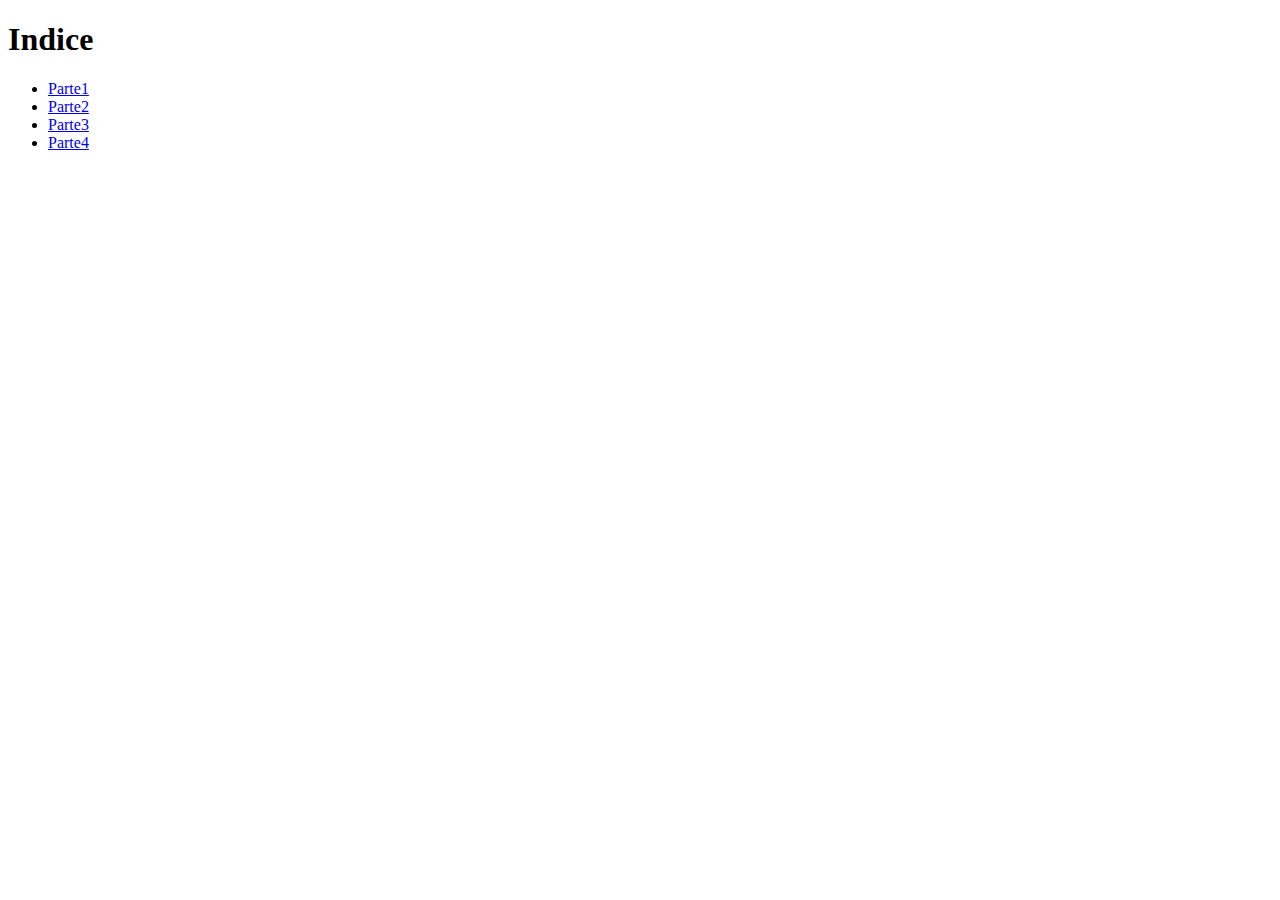
<file: index.html>
<!DOCTYPE html>
<html lang="en">
<head>
    <meta charset="UTF-8">
    <link rel="icon" href="Parte1/favicon.ico">
    <title>Document</title>
</head>
<body>
   
   <h1>Indice</h1>
   <ul>
    <li><a href="Parte1/index.html">Parte1</a></li> 
    <li><a href="Parte2/index.html">Parte2</a></li> 
    <li><a href="Parte3/index.html">Parte3</a></li> 
    <li><a href="Parte4/index.html">Parte4</a></li>
    </ul> 
</body>
</html>
</file>
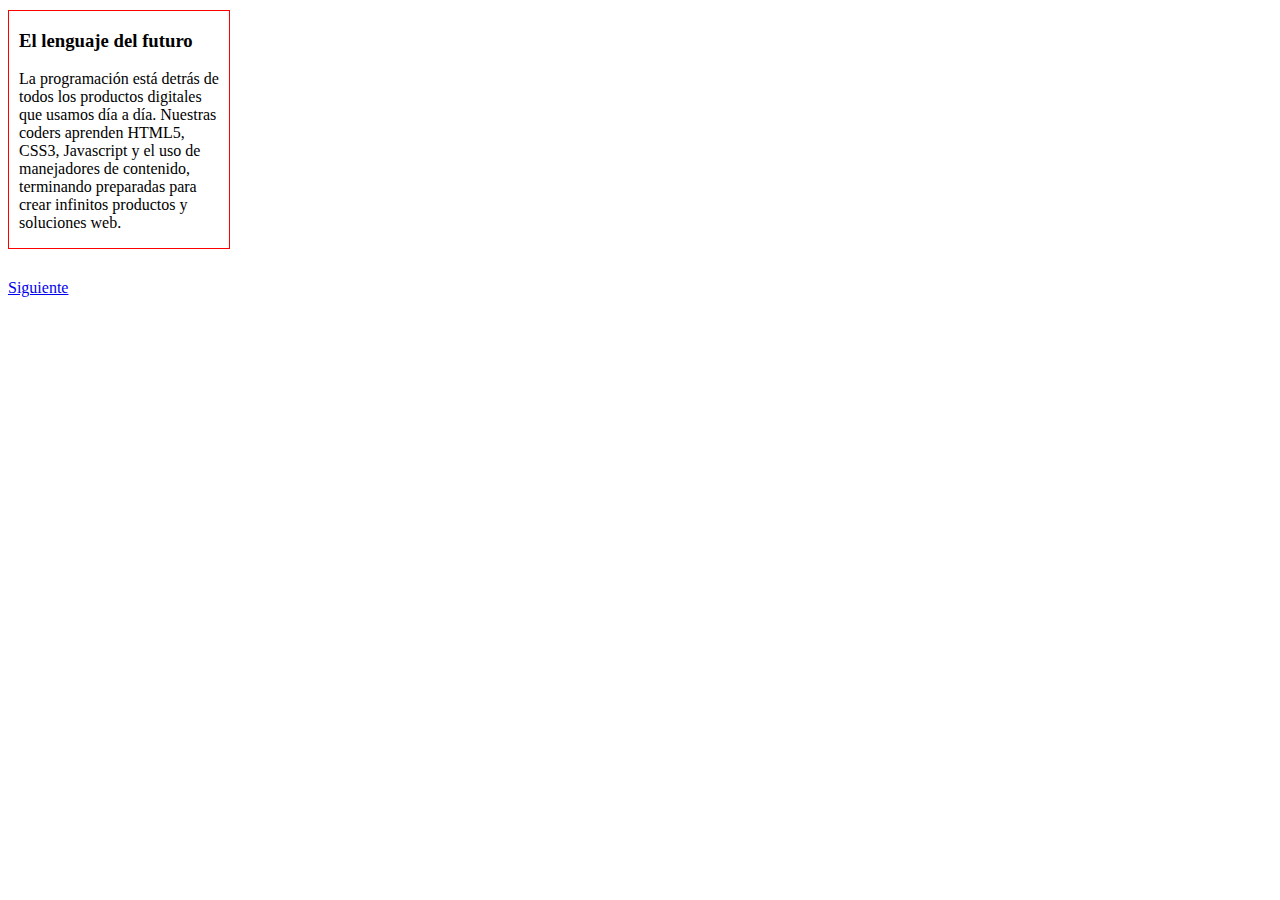
<file: Parte1/index.html>
<!DOCTYPE html>
<html lang="en">
<head>
    <meta charset="UTF-8">
    <link rel="stylesheet" href="estilos.css">
    <link rel="icon" href="favicon.ico">
   
    <title>Document</title>
</head>
<body>
   <div>
    <h3>El lenguaje del futuro</h3>
    <p> La programación está detrás de todos los productos digitales que usamos día a día. Nuestras coders aprenden HTML5, CSS3, Javascript y el uso de manejadores de contenido, terminando preparadas para crear infinitos productos y soluciones web.
    </p>
    </div>
    
    <li><a href="../Parte2/index.html">Siguiente</a></li> 
    
</body>
</html>
</file>
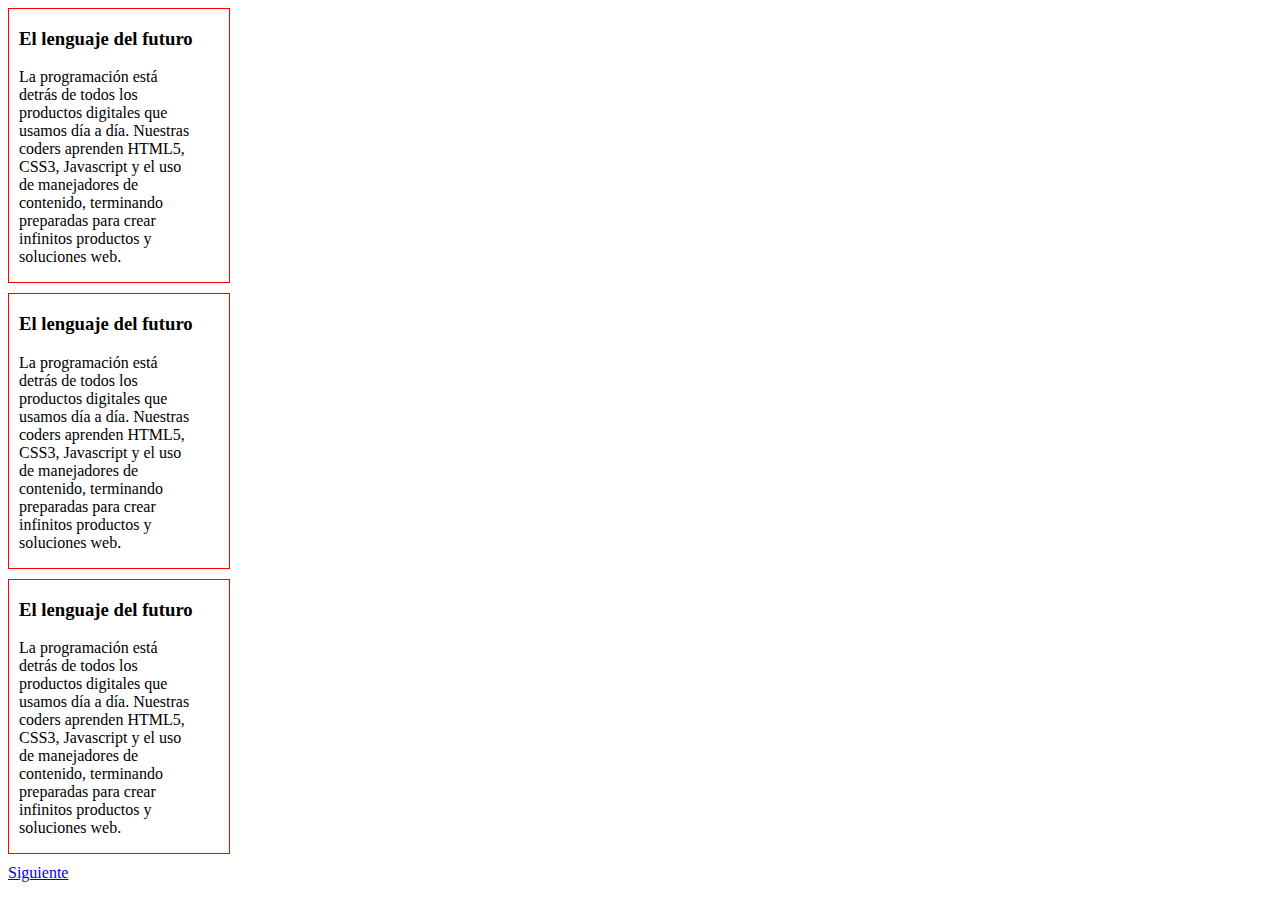
<file: Parte2/index.html>
<!DOCTYPE html>
<html lang="en">
<head>
    <meta charset="UTF-8">
    <link rel="stylesheet" href="estilos.css">
    <link rel="icon" href="favicon.ico">
    <title>Document</title>
</head>
<body>
   <div>
    <h3>El lenguaje del futuro</h3>
    <p> La programación está detrás de todos los productos digitales que usamos día a día. Nuestras coders aprenden HTML5, CSS3, Javascript y el uso de manejadores de contenido, terminando preparadas para crear infinitos productos y soluciones web.
    </p>
    </div>
    
    <div>
    <h3>El lenguaje del futuro</h3>
    <p> La programación está detrás de todos los productos digitales que usamos día a día. Nuestras coders aprenden HTML5, CSS3, Javascript y el uso de manejadores de contenido, terminando preparadas para crear infinitos productos y soluciones web.
    </p>
    </div>
    
    <div>
    <h3>El lenguaje del futuro</h3>
    <p> La programación está detrás de todos los productos digitales que usamos día a día. Nuestras coders aprenden HTML5, CSS3, Javascript y el uso de manejadores de contenido, terminando preparadas para crear infinitos productos y soluciones web.
    </p>
    </div>
    
    <li><a href="../Parte3/index.html">Siguiente</a></li> 
    
</body>
</html>
</file>
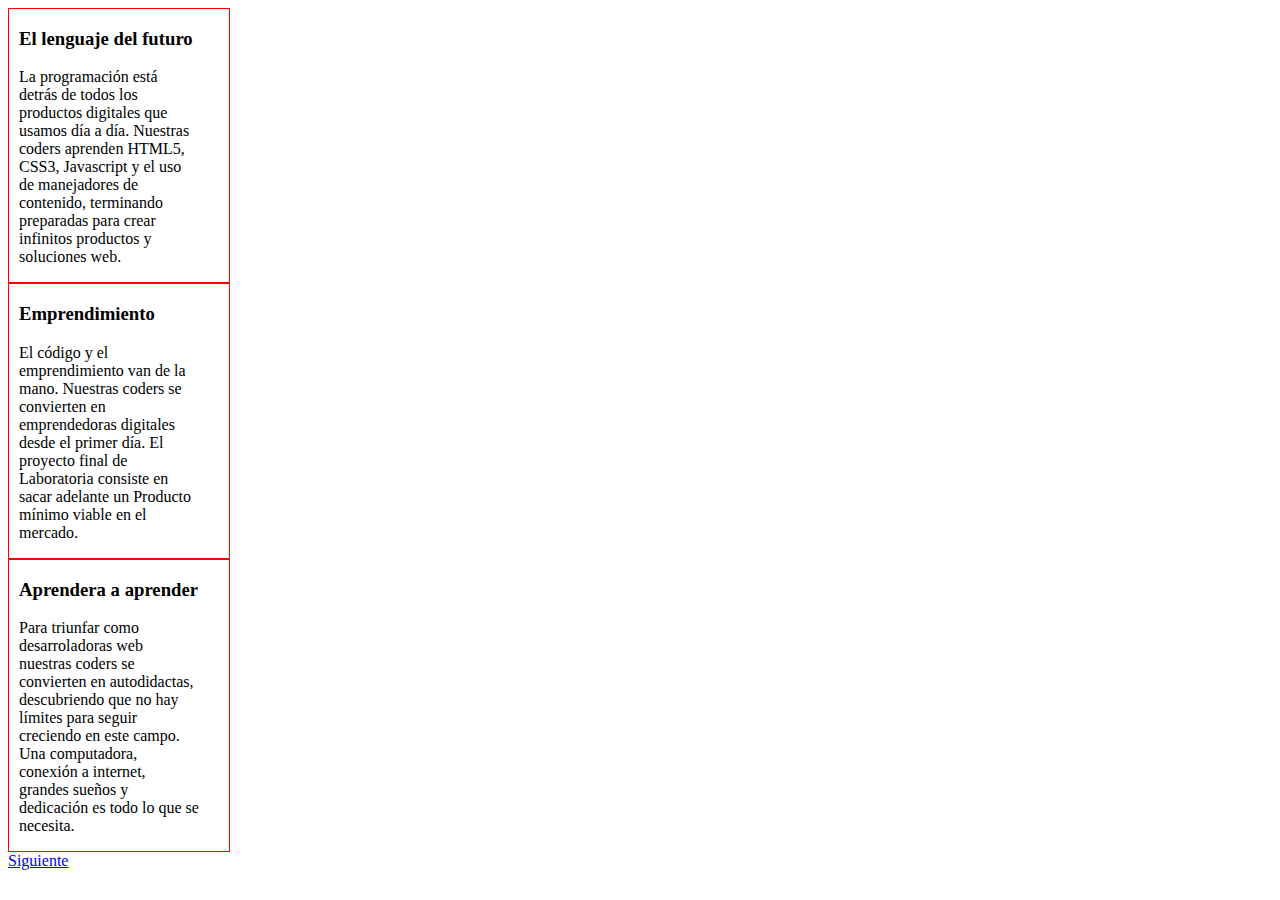
<file: Parte3/index.html>
<!DOCTYPE html>
<html lang="en">
<head>
    <meta charset="UTF-8">
    <link rel="stylesheet" href="estilos.css">
    <link rel="icon" href="favicon.ico">
    <title>Document</title>
</head>
<body>
   <div>
        <h3>El lenguaje del futuro</h3>
        <p> La programación está detrás de todos los productos digitales que usamos día a día. Nuestras coders aprenden HTML5, CSS3, Javascript y el uso de manejadores de contenido, terminando preparadas para crear infinitos productos y soluciones web.
        </p>
   </div>
    
    <div>
    <h3>Emprendimiento</h3>
    <p> El código y el emprendimiento van de la mano. Nuestras coders se convierten en emprendedoras digitales desde el primer día. El proyecto final de Laboratoria consiste en sacar adelante un Producto mínimo viable en el mercado.
    </p>
    </div>
    
    <div>
        <h3>Aprendera a aprender</h3>
    <p> Para triunfar como desarroladoras web nuestras coders se convierten en autodidactas, descubriendo que no hay límites para seguir creciendo en este campo. Una computadora, conexión a internet, grandes sueños y dedicación es todo lo que se necesita.
    </p>
    
    </div>
    
    <li><a href="../Parte4/index.html">Siguiente</a></li> 
    
</body>
</html>
</file>
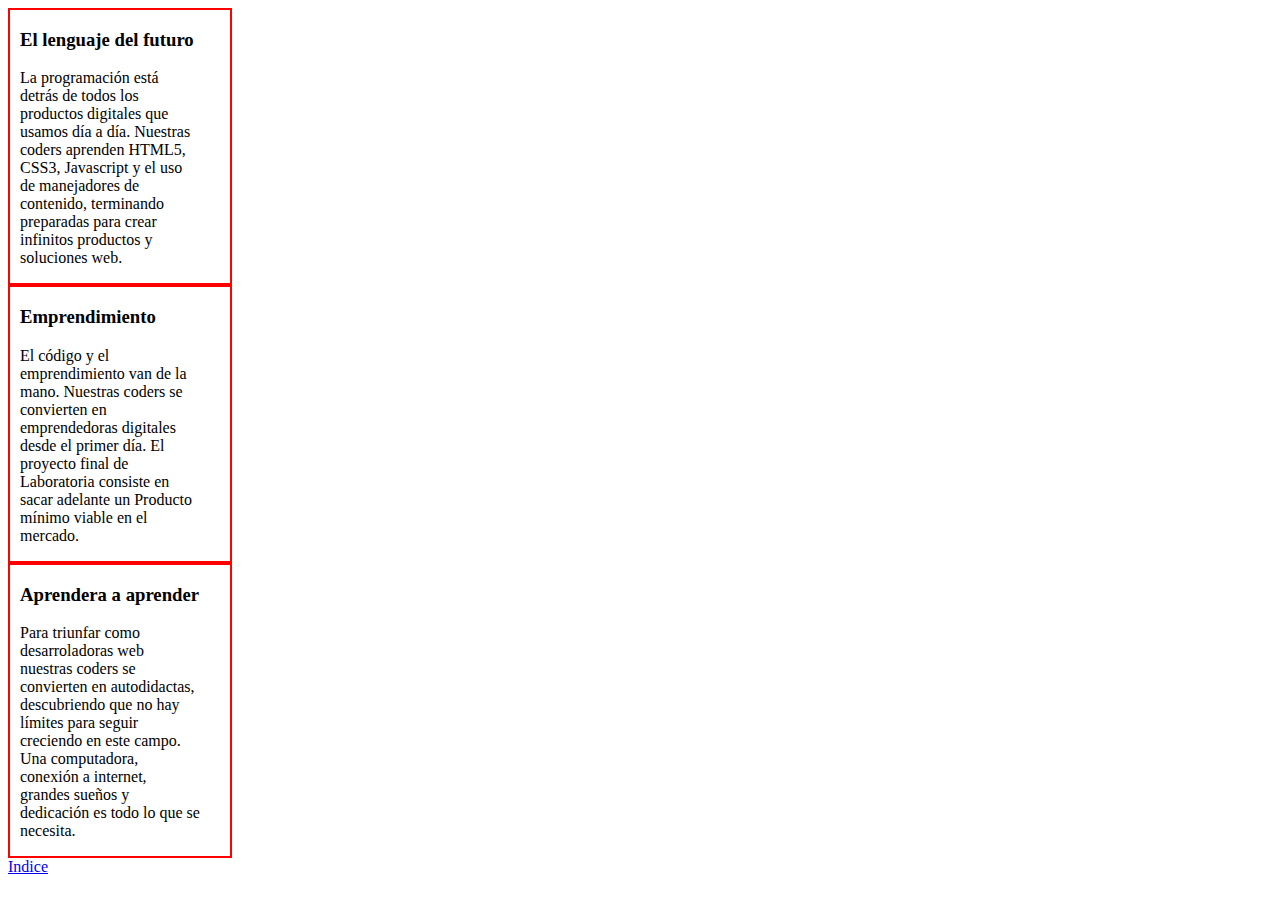
<file: Parte4/index.html>
<!DOCTYPE html>
<html lang="en">
<head>
    <meta charset="UTF-8">
    <link rel="stylesheet" href="estilos.css">
    <link rel="icon" href="favicon.ico">
    <title>Document</title>
</head>
<body>
   <div>
        <h3>El lenguaje del futuro</h3>
        <p> La programación está detrás de todos los productos digitales que usamos día a día. Nuestras coders aprenden HTML5, CSS3, Javascript y el uso de manejadores de contenido, terminando preparadas para crear infinitos productos y soluciones web.
        </p>
   </div>
    
    <div>
    <h3>Emprendimiento</h3>
    <p> El código y el emprendimiento van de la mano. Nuestras coders se convierten en emprendedoras digitales desde el primer día. El proyecto final de Laboratoria consiste en sacar adelante un Producto mínimo viable en el mercado.
    </p>
    </div>
    
    <div>
        <h3>Aprendera a aprender</h3>
    <p> Para triunfar como desarroladoras web nuestras coders se convierten en autodidactas, descubriendo que no hay límites para seguir creciendo en este campo. Una computadora, conexión a internet, grandes sueños y dedicación es todo lo que se necesita.
    </p>
    
    </div>
    
      <li><a href="../index.html">Indice</a></li> 
</body>
</html>
</file>
<file: Parte1/estilos.css>
div{
  border: 1px solid red;
  width: 200px;
  margin-bottom:30px;
  margin-top: 10px;
  padding-left: 10px;
  padding-right: 10px;
 
}
</file>
<file: Parte2/estilos.css>
div{
    border: 1px solid red;
    width: 200px;
    margin-bottom:10px;
    margin-top: 5px;
    padding-left: 10px;
    padding-right: 10px;
    display: block;
 
}

h2, p{
    
    width: 90%;
}
</file>
<file: Parte3/estilos.css>
div{
    border: 1px solid red;
    width: 200px;
    margin-bottom: 0px;
    margin-top: 0px;
    padding-left: 10px;
    padding-right: 10px;
    display: block;
 
}

h2, p{
    
    width: 90%;
}
</file>
<file: Parte4/estilos.css>
div{
    border: 2px solid red;
    width: 200px;
    margin-bottom: 0px;
    margin-top: 0px;
    padding-left: 10px;
    padding-right: 10px;
    display: block;
 
}

h2, p{
    
    width: 90%;
}
</file>
